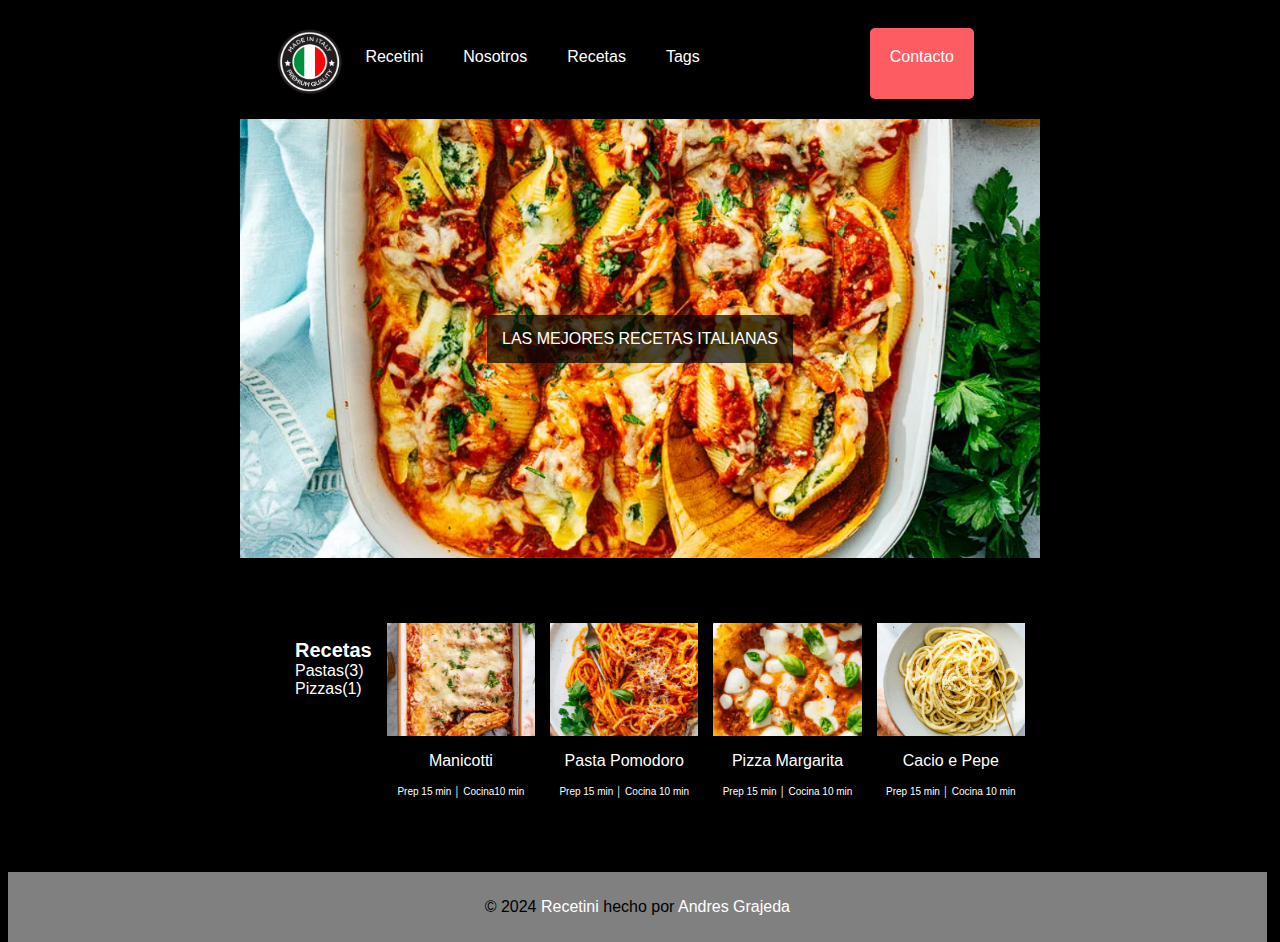
<file: index.html>
<!DOCTYPE html>
<html lang="es">
<head>
    <meta charset="UTF-8">
    <meta name="viewport" content="width=device-width, initial-scale=1.0">
    <link rel="shortcut icon" href="/assets/favicon.ico" type="image/x-icon">
    <link rel="stylesheet" href="https://cdnjs.cloudflare.com/ajax/libs/font-awesome/5.14.0/css/all.min.css">
    <link rel="stylesheet" href="/css/main.css">
    <title>Recetario</title>
</head>
<body>
    <main style="max-width: 800px; margin: auto;">
    <header class="header-container">
        <nav class="nav-header1">
            <a href="/index.html"> <img class="nav-logo"  src="/assets/logo1.png" alt="logo website"></a>
            <a class="nav-a" href="/index.html">Recetini</a>
            <a class="nav-a" href="/views/nosotros.html">Nosotros</a>
            <a class="nav-a" href="/views/recetas.html">Recetas</a>
            <a class="nav-a" href="/views/tags.html">Tags</a>
            <a class="nav-a-right" href="/views/contacto.html">Contacto</a>
        </nav>
        <nav class="nav-header2">
            
        </nav>        
    </header>

<section>

    <div class="section1-img"> 
        <img class="section1-img" src="/assets/main.png" alt="main image">
        <div class="section1-p">Las mejores recetas italianas</div>

    </div>
</section>

<section style="max-width: 100%; margin: auto;">
    <div class="recipes-container">
        <div class="recipes1"><img class="recipes-img" src="/assets/recetas/recipe-1.jpg" alt=""><p>Cacio e Pepe</p><p style="font-size: 10px;">Prep 15 min │ Cocina 10 min</p></div>
        <div class="recipes2"><img class="recipes-img" src="/assets/recetas/recipe-2.jpg" alt=""><p>Pizza Margarita</p><p style="font-size: 10px;">Prep 15 min │ Cocina 10 min</p></div>
        <div class="recipes3"><img class="recipes-img" src="/assets/recetas/recipe-3.jpg" alt=""><p>Pasta Pomodoro</p><p style="font-size: 10px;">Prep 15 min │ Cocina 10 min</p></div>
        <div class="recipes4"><img class="recipes-img" src="/assets/recetas/recipe-4.jpg" alt=""><p>Manicotti</p><p style="font-size: 10px;">Prep 15 min │ Cocina10 min</p></div>
        <div class="recipes5">
            <ul>
                <li style="font-weight: bold; font-size: 20px;">Recetas</li>
                <li>Pastas(3)</li>                
                <li>Pizzas(1)</li>
            </ul>
        </div>        
    </div>
</section>
</main>


<footer class="footer">
    <p class="footer-p">&copy; 2024 <span style="color: white;">Recetini</span> hecho por <span style="color: white;"">Andres Grajeda</span></p>
</footer>
    <script src="/js/app.js"></script>
</body>
</html>
</file>
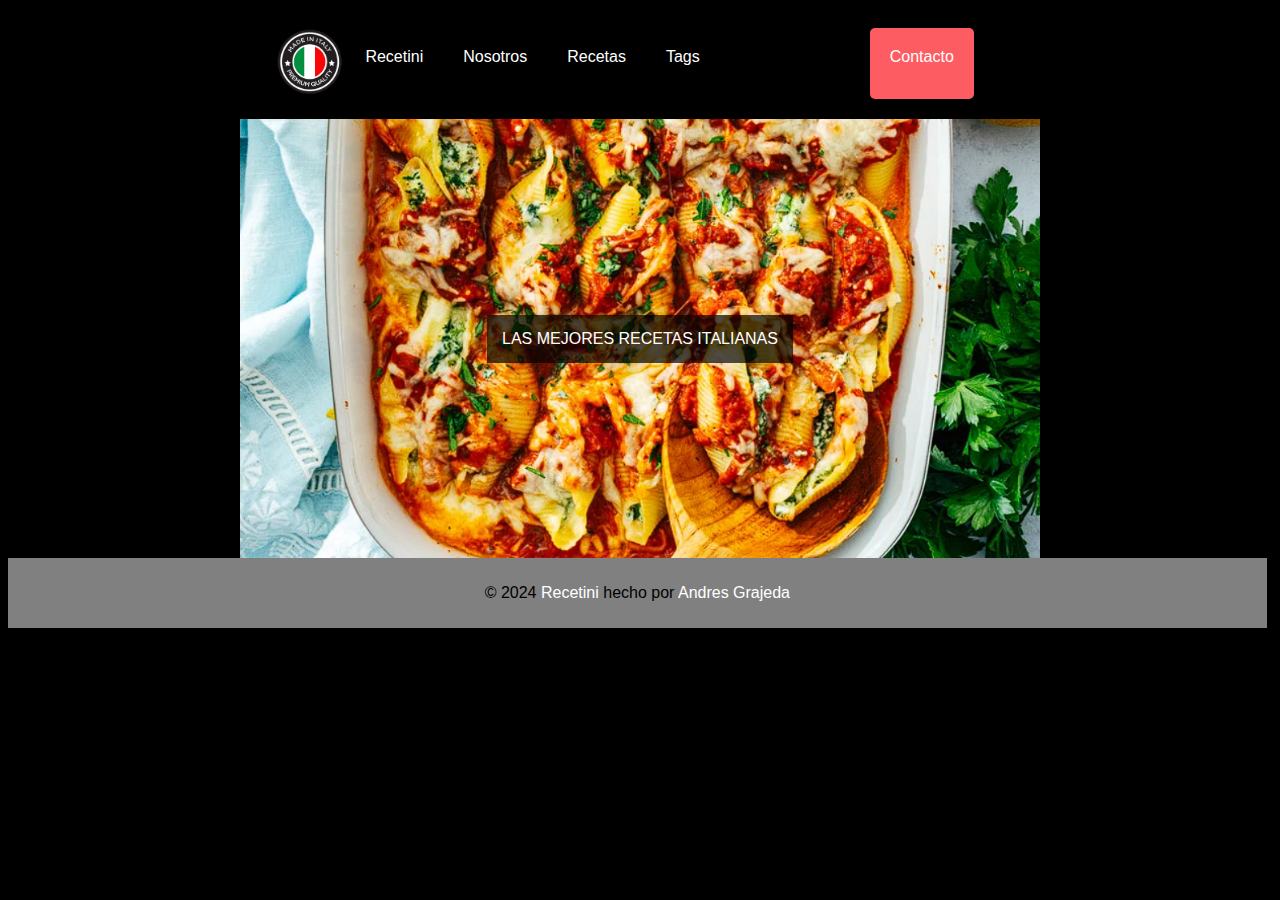
<file: views/contacto.html>
<!DOCTYPE html>
<html lang="en">
<head>
    <meta charset="UTF-8">
    <meta name="viewport" content="width=device-width, initial-scale=1.0">
    <link rel="shortcut icon" href="/assets/favicon.ico" type="image/x-icon">
    <link rel="stylesheet" href="https://cdnjs.cloudflare.com/ajax/libs/font-awesome/5.14.0/css/all.min.css">
    <link rel="stylesheet" href="/css/main.css">
    <title>Contacto</title>
</head>
<body>
    <main style="max-width: 800px; margin: auto;">
        <header class="header-container">
            <nav class="nav-header1">
                <a href="/index.html"> <img class="nav-logo"  src="/assets/logo1.png" alt="logo website"></a>
                <a class="nav-a" href="/index.html">Recetini</a>
                <a class="nav-a" href="/views/nosotros.html">Nosotros</a>
                <a class="nav-a" href="/views/recetas.html">Recetas</a>
                <a class="nav-a" href="/views/tags.html">Tags</a>
                <a class="nav-a-right" href="/views/contacto.html">Contacto</a>
            </nav>
            <nav class="nav-header2">
                
            </nav>        
        </header>
    
    <section>
    
        <div class="section1-img"> 
            <img class="section1-img" src="/assets/main.png" alt="main image">
            <div class="section1-p">Las mejores recetas italianas</div>
    
        </div>
    </section>
</main>


<footer class="footer">
    <p class="footer-p">&copy; 2024 <span style="color: white;">Recetini</span> hecho por <span style="color: white;"">Andres Grajeda</span></p>
</footer>
    <script src="/js/app.js"></script>
</body>
</html>
</file>
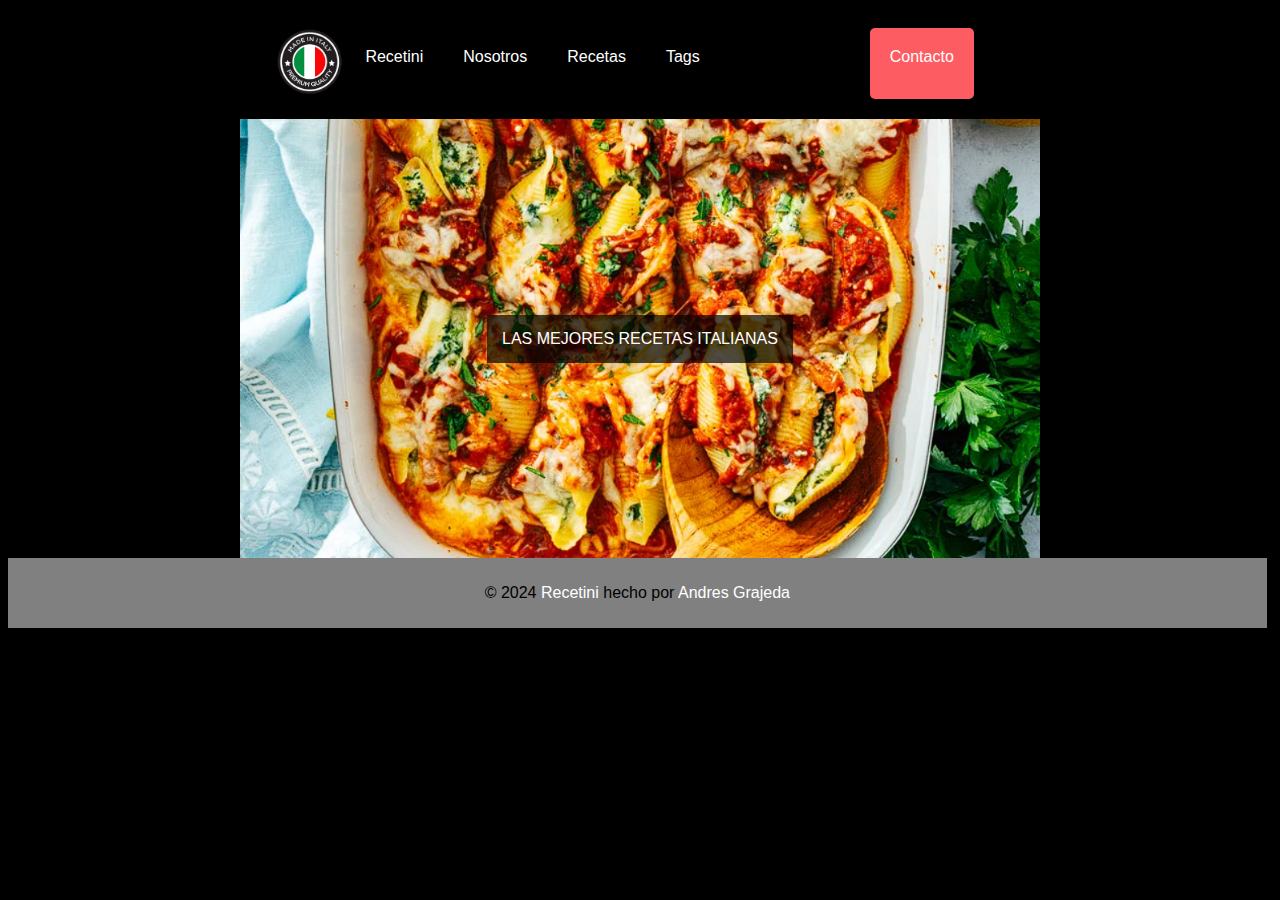
<file: views/nosotros.html>
<!DOCTYPE html>
<html lang="es">
<head>
    <meta charset="UTF-8">
    <meta name="viewport" content="width=device-width, initial-scale=1.0">
    <link rel="shortcut icon" href="/assets/favicon.ico" type="image/x-icon">
    <link rel="stylesheet" href="https://cdnjs.cloudflare.com/ajax/libs/font-awesome/5.14.0/css/all.min.css">
    <link rel="stylesheet" href="/css/main.css">
    <title>Nosotros</title>
</head>
<body>
    <main style="max-width: 800px; margin: auto;">
        <header class="header-container">
            <nav class="nav-header1">
                <a href="/index.html"> <img class="nav-logo"  src="/assets/logo1.png" alt="logo website"></a>
                <a class="nav-a" href="/index.html">Recetini</a>
                <a class="nav-a" href="/views/nosotros.html">Nosotros</a>
                <a class="nav-a" href="/views/recetas.html">Recetas</a>
                <a class="nav-a" href="/views/tags.html">Tags</a>
                <a class="nav-a-right" href="/views/contacto.html">Contacto</a>
            </nav>
            <nav class="nav-header2">
                
            </nav>        
        </header>
    
    <section>
    
        <div class="section1-img"> 
            <img class="section1-img" src="/assets/main.png" alt="main image">
            <div class="section1-p">Las mejores recetas italianas</div>
    
        </div>
    </section>
</main>


<footer class="footer">
    <p class="footer-p">&copy; 2024 <span style="color: white;">Recetini</span> hecho por <span style="color: white;"">Andres Grajeda</span></p>
</footer>
    <script src="/js/app.js"></script>
</body>
</html>
</file>
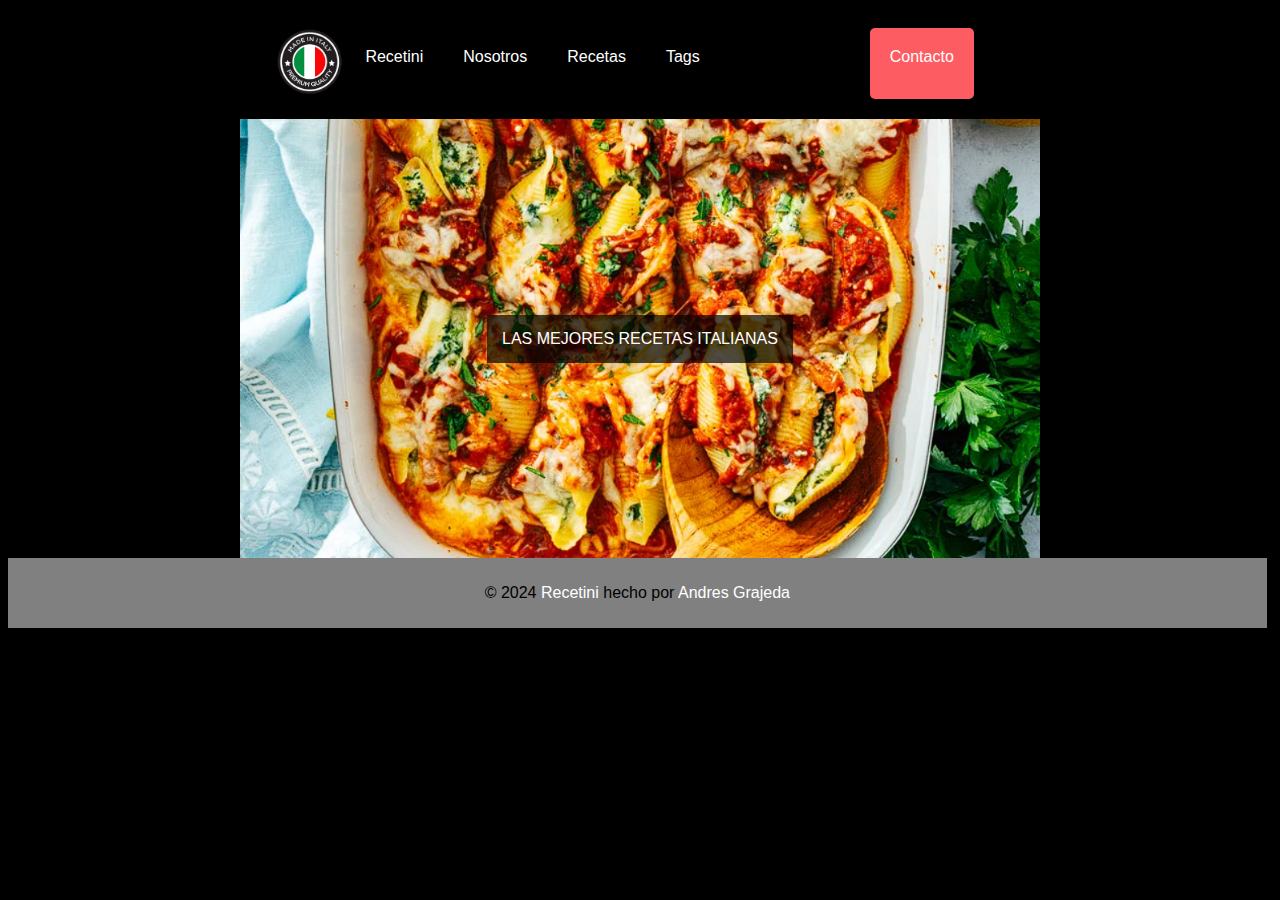
<file: views/recetas.html>
<!DOCTYPE html>
<html lang="es">
<head>
    <meta charset="UTF-8">
    <meta name="viewport" content="width=device-width, initial-scale=1.0">
    <link rel="shortcut icon" href="/assets/favicon.ico" type="image/x-icon">
    <link rel="stylesheet" href="https://cdnjs.cloudflare.com/ajax/libs/font-awesome/5.14.0/css/all.min.css">
    <link rel="stylesheet" href="/css/main.css">
    <title>Recetas</title>
</head>
<body>
    <main style="max-width: 800px; margin: auto;">
        <header class="header-container">
            <nav class="nav-header1">
                <a href="/index.html"> <img class="nav-logo"  src="/assets/logo1.png" alt="logo website"></a>
                <a class="nav-a" href="/index.html">Recetini</a>
                <a class="nav-a" href="/views/nosotros.html">Nosotros</a>
                <a class="nav-a" href="/views/recetas.html">Recetas</a>
                <a class="nav-a" href="/views/tags.html">Tags</a>
                <a class="nav-a-right" href="/views/contacto.html">Contacto</a>
            </nav>
            <nav class="nav-header2">
                
            </nav>        
        </header>
    
    <section>
    
        <div class="section1-img"> 
            <img class="section1-img" src="/assets/main.png" alt="main image">
            <div class="section1-p">Las mejores recetas italianas</div>
    
        </div>
    </section>
</main>


<footer class="footer">
    <p class="footer-p">&copy; 2024 <span style="color: white;">Recetini</span> hecho por <span style="color: white;"">Andres Grajeda</span></p>
</footer>
    <script src="/js/app.js"></script>
</body>
</html>
</file>
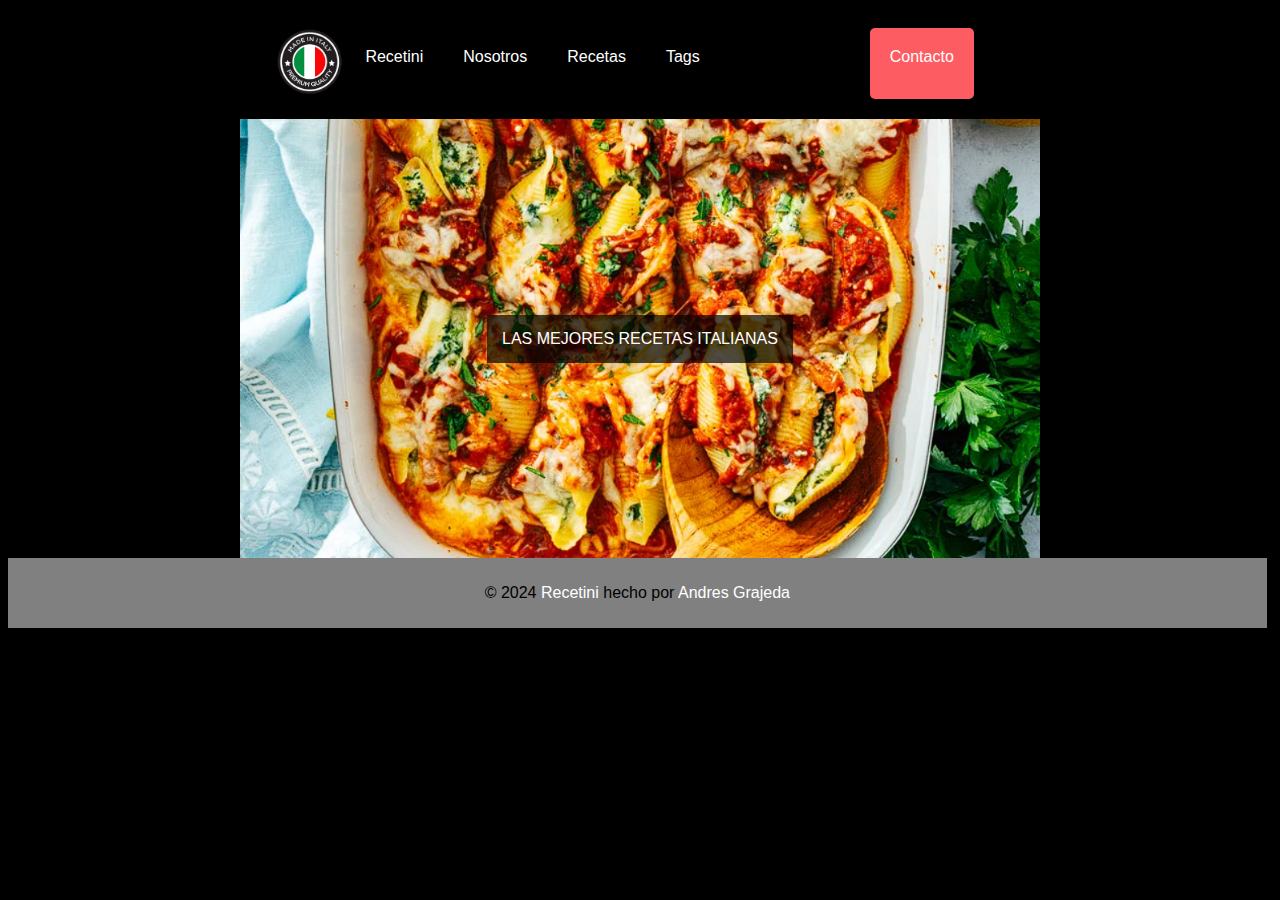
<file: views/tags.html>
<!DOCTYPE html>
<html lang="es">
<head>
    <meta charset="UTF-8">
    <meta name="viewport" content="width=device-width, initial-scale=1.0">
    <link rel="shortcut icon" href="/assets/favicon.ico" type="image/x-icon">
    <link rel="stylesheet" href="https://cdnjs.cloudflare.com/ajax/libs/font-awesome/5.14.0/css/all.min.css">
    <link rel="stylesheet" href="/css/main.css">
    <title>Tags</title>
</head>
<body>
    <main style="max-width: 800px; margin: auto;">
        <header class="header-container">
            <nav class="nav-header1">
                <a href="/index.html"> <img class="nav-logo"  src="/assets/logo1.png" alt="logo website"></a>
                <a class="nav-a" href="/index.html">Recetini</a>
                <a class="nav-a" href="/views/nosotros.html">Nosotros</a>
                <a class="nav-a" href="/views/recetas.html">Recetas</a>
                <a class="nav-a" href="/views/tags.html">Tags</a>
                <a class="nav-a-right" href="/views/contacto.html">Contacto</a>
            </nav>
            <nav class="nav-header2">
                
            </nav>        
        </header>
    
    <section>
    
        <div class="section1-img"> 
            <img class="section1-img" src="/assets/main.png" alt="main image">
            <div class="section1-p">Las mejores recetas italianas</div>
    
        </div>
    </section>
</main>


<footer class="footer">
    <p class="footer-p">&copy; 2024 <span style="color: white;">Recetini</span> hecho por <span style="color: white;"">Andres Grajeda</span></p>
</footer>
    <script src="/js/app.js"></script>
</body>
</html>
</file>
<file: css/main.css>
body {
    background-color: black;
    margin-bottom: 0;
    font-family: Arial, Helvetica, sans-serif;
    justify-content: center;
} 

main  {
    background-color: black;
    color: white;
    justify-content: center;
    font-family: Arial, Helvetica, sans-serif;
    position: relative;
}

.header-container  {
    display: flex;
    justify-content: space-around;
    padding: 20px;  
    position: sticky;  
    background: transparent;
}

.nav-header1 {
    display: flex;
    text-align: center;
}

.nav-logo {
    padding: 0;
    max-width: 70px;
    justify-content: center;
}

.nav-a {
    text-decoration: none;
    color: white;
    padding: 20px;
    transition: 1s;
}

.nav-a:hover {
    background-color: #0f8d13;
    border-radius: 5px;
    transition: 1s;
    padding: 20px;
}

.nav-a-right {
    display: flex;
    right: 0 !important;
    text-decoration: none;
    color: white;
    margin-left: 150px;
    padding: 20px;
    background-color: #fd5c63;
    border-radius: 5px;
    transition: 1s;
}

.nav-a-right:hover {
    background-color: #0f8d13;
    transition: 1s;
}

.section1-img {
    max-width: 100%;
    margin:  auto;
    display: flex;
    justify-content: center;
    position: relative;
    color: white;
}

.section1-p {
    position: absolute;
    top: 50%;
    left: 50%;
    transform: translate(-50%, -50%);
    text-transform: uppercase;
    background-color: rgba(3, 3, 3, 0.7); 
    padding: 15px;
}

ul li {
    text-decoration: none;
    list-style: none;
}

.recipes-container {
    max-width: 100%;
    margin: 50px auto;
    display: flex;
    flex-direction: row-reverse;
    justify-content: center;
    position: relative;
    color: white;
    background-color: transparent;
    padding: 15px;
    gap: 15px;
}

.recipes1, .recipes2, .recipes3, .recipes4{
    flex-wrap: wrap;
    max-width: 100%;
    text-align: center;
}

.recipes5{
    text-align: left;
    max-width: 100%;
}

.recipes-img {
    max-width: 100%;
    margin:  auto;
    display: flex;
    justify-content: center;
}

.footer {
    text-align: center;
    background-color: gray;
    padding: 10px;
    width: 98%;
   
}

@media (max-width: 800px) {
    .header-container  {
        display: flexbox;
        justify-content: space-around;
        padding: 20px;  
        position: sticky;  
        background: transparent;
    }
    .nav-a-right {
        display: flex;
        text-decoration: none;
        margin: 0;
    }
    .recipes-container {
        display: inline;
        justify-content: space-around;
        max-width: 50%;
    }
    .recipes-img {
        max-width: 50%;
        margin:  auto;
        display: flex;
        justify-content: center;
    }
    ul li{
        display:inline;
        margin: 10px;
    }  
    .footer {
        text-align: center;
        background-color: gray;
        padding: 10px;
        width: 98%;
        bottom: 0;
    }
          
}

@media (max-width: 550px) {
    
    .recipes-container {
        flex-direction: column;
    }
    .section1-img {
        flex-direction: column;
    }
    .recipes-img {
        max-width: 100%;
    }
    ul li{
        display:inline;
        margin: 10px;
    }
    .nav-header1{
        flex-direction: column;
        height: 100%;
        margin: auto; 
            
    }

    .nav-logo {
        flex-direction: column;
        text-align: center;
    }
    
    .nav-a-right {
        align-items: center;
        margin: auto;
        text-align: center;
    }
    .footer {
        text-align: center;
        background-color: gray;
        padding: 10px;
        width: 95%;
    }
}
</file>
